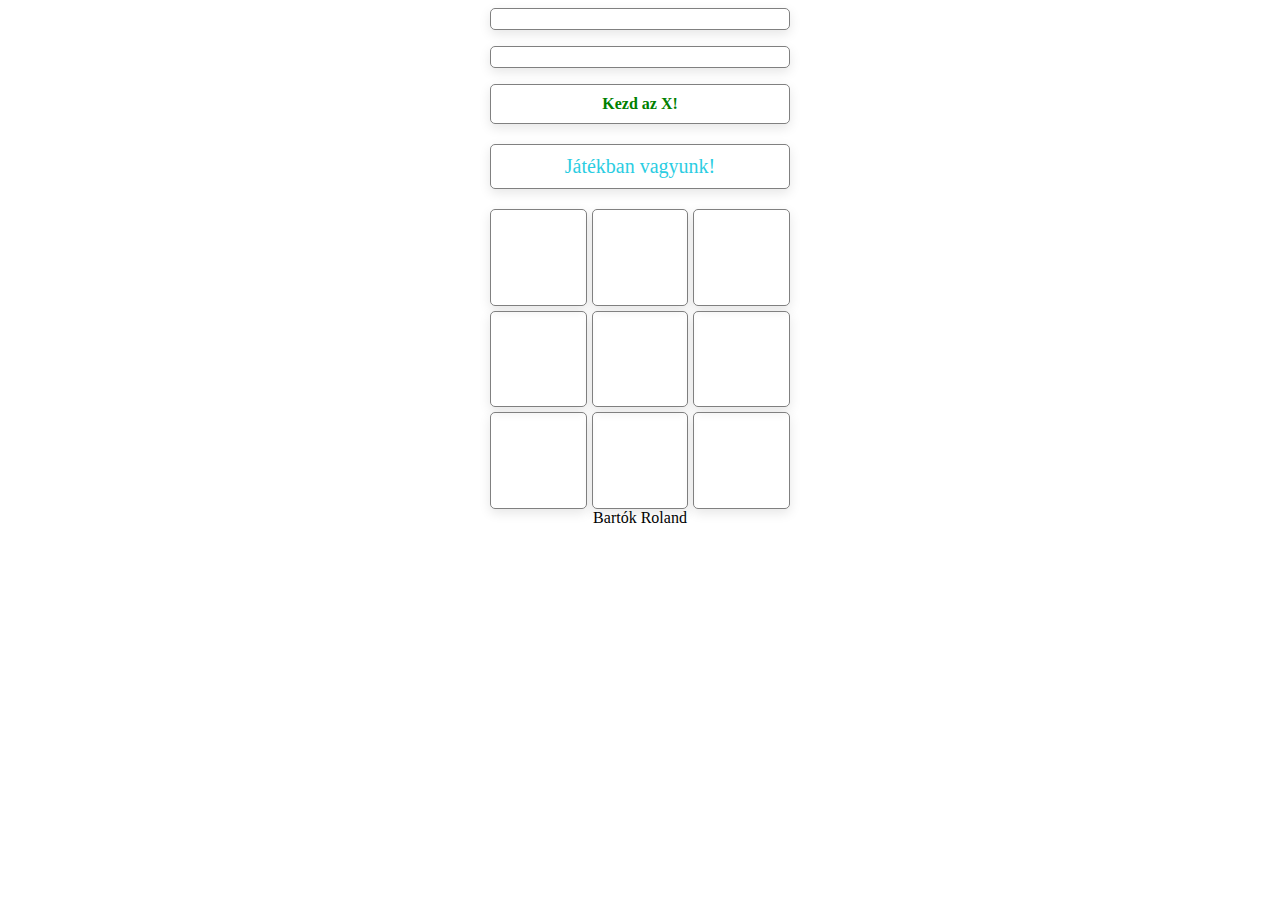
<file: index.html>
<!DOCTYPE html>
<html lang="en">
<head>
    <meta charset="UTF-8">
    <meta http-equiv="X-UA-Compatible" content="IE=edge">
    <meta name="viewport" content="width=device-width, initial-scale=1.0">
    <title>TicTacToe BR</title>
    <link rel="stylesheet" href="style.css">
    <script src="https://ajax.googleapis.com/ajax/libs/jquery/3.5.1/jquery.min.js"></script>
    <script src="modell/tictactoeModell.js"></script>
    <script src="view/infoView.js"></script>
    <script src="view/tictactoeView.js"></script>
    <script src="controller/tictactoeController.js"></script>
    <script src="script.js"></script>
</head>
<body>
    <main>
    <section>
        <form action="">

        </form>
        <p class="info"></p>
        <p class="kovetkezoJatekos">Kezd az X!</p>
        <p class="jatekvege">Játékban vagyunk!</p>
    </section>
    <article>

    </article>
    <footer>Bartók Roland</footer>
    </main>
</body>
</html>
</file>
<file: style.css>
:root {
    --maxSzelesseg: 300px;
    --szelesseg: calc((var(--maxSzelesseg) - 10px) / 3);
}
* {
    box-sizing: border-box;
}
main {
    width: var(--maxSzelesseg);
    margin: auto;
    text-align: center;
}

article {
    display: grid;
    grid-template-columns: var(--szelesseg) var(--szelesseg) var(--szelesseg);
    grid-template-rows: var(--szelesseg) var(--szelesseg) var(--szelesseg);
    grid-gap: 5px;
}
article div {
    border: 1px solid gray;
    border-radius: 5px;
    font-size: calc(var(--szelesseg) * 4 / 5);
    text-align: center;
    vertical-align: middle;
    box-shadow: rgba(0, 0, 0, 0.1) 0px 4px 12px;
}
article div p {
    padding: 0;
    margin: 0;
}
.elem:hover {
    cursor: grab;
    background-color: rgb(193, 199, 186);
}
footer {
    text-align: center;
}
section p,
form {
    border: 1px solid gray;
    border-radius: 5px;
    padding: 10px;
    width: 100%;
    box-shadow: rgba(0, 0, 0, 0.1) 0px 4px 12px;
}
.kovetkezoJatekos {
    color: green;
    font-weight: bold;
}
.jatekvege {
    color: rgb(43, 205, 226);
    font-size: 20px;
}
</file>
